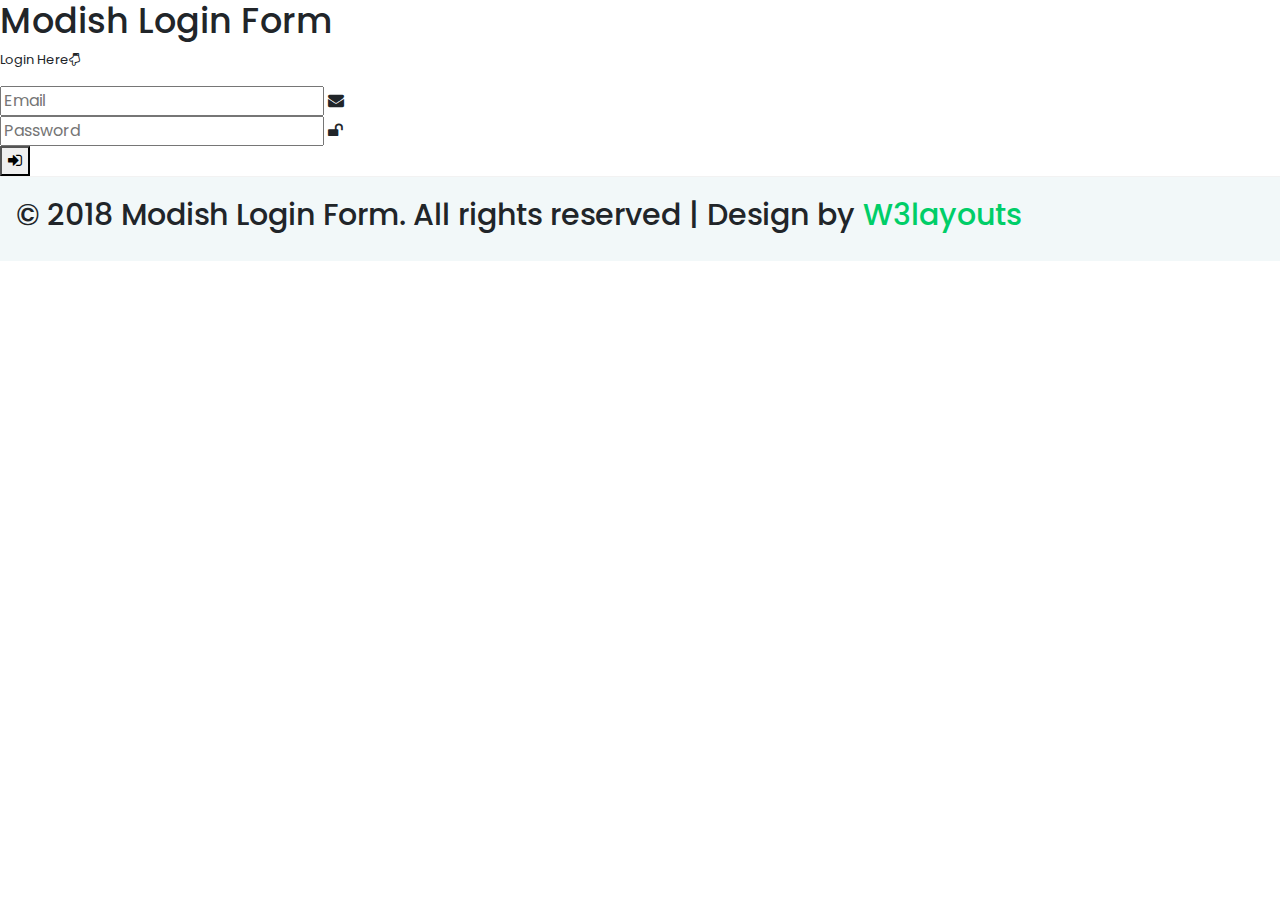
<file: index.html>
<!--Author: W3layouts
Author URL: http://w3layouts.com
License: Creative Commons Attribution 3.0 Unported
License URL: http://creativecommons.org/licenses/by/3.0/
-->
<!DOCTYPE HTML>
<html lang="zxx">

<head>
	<title>Modish Login Form Responsive Widget Template :: w3layouts</title>
	<!-- Meta tag Keywords -->
	<meta name="viewport" content="width=device-width, initial-scale=1">
	<meta charset="UTF-8" />
	<meta name="keywords" content="Modish Login Form Responsive Widget,Login form widgets, Sign up Web forms , Login signup Responsive web form,Flat Pricing table,Flat Drop downs,Registration Forms,News letter Forms,Elements" />
	<script>
		addEventListener("load", function () {
			setTimeout(hideURLbar, 0);
		}, false);

		function hideURLbar() {
			window.scrollTo(0, 1);
		}
	</script>
	<!-- Meta tag Keywords -->

	<!-- css files -->
	<link rel="stylesheet" href="css/style.css" type="text/css" media="all" />
	<!-- Style-CSS -->
	<link href="css/font-awesome.min.css" rel="stylesheet">
	<!-- Font-Awesome-Icons-CSS -->
	<!-- //css files -->

	<!-- web-fonts -->
	<link href="//fonts.googleapis.com/css?family=Tangerine:400,700" rel="stylesheet">
	<link href="//fonts.googleapis.com/css?family=Lato:100,100i,300,300i,400,400i,700,700i,900,900i" rel="stylesheet">
	<!-- //web-fonts -->
</head>

<body>
	<!-- title -->
	<h1>
		<span>M</span>odish
		<span>L</span>ogin
		<span>F</span>orm
	</h1>
	<!-- //title -->

	<!-- content -->
	<div class="sub-main-w3">
		<form class="login" action="#" method="post">
			<p class="legend">Login Here<span class="fa fa-hand-o-down"></span></p>
			<div class="input">
				<input type="email" placeholder="Email" name="email" required />
				<span class="fa fa-envelope"></span>
			</div>
			<div class="input">
				<input type="password" placeholder="Password" name="password" required />
				<span class="fa fa-unlock"></span>
			</div>
			<button type="submit" class="submit">
				<span class="fa fa-sign-in"></span>
			</button>
		</form>
	</div>
	<!-- //content -->

	<!-- copyright -->
	<div class="footer">
		<h2>&copy; 2018 Modish Login Form. All rights reserved | Design by
			<a href="http://w3layouts.com">W3layouts</a>
		</h2>
	</div>
	<!-- //copyright -->

</body>

</html>
</file>
